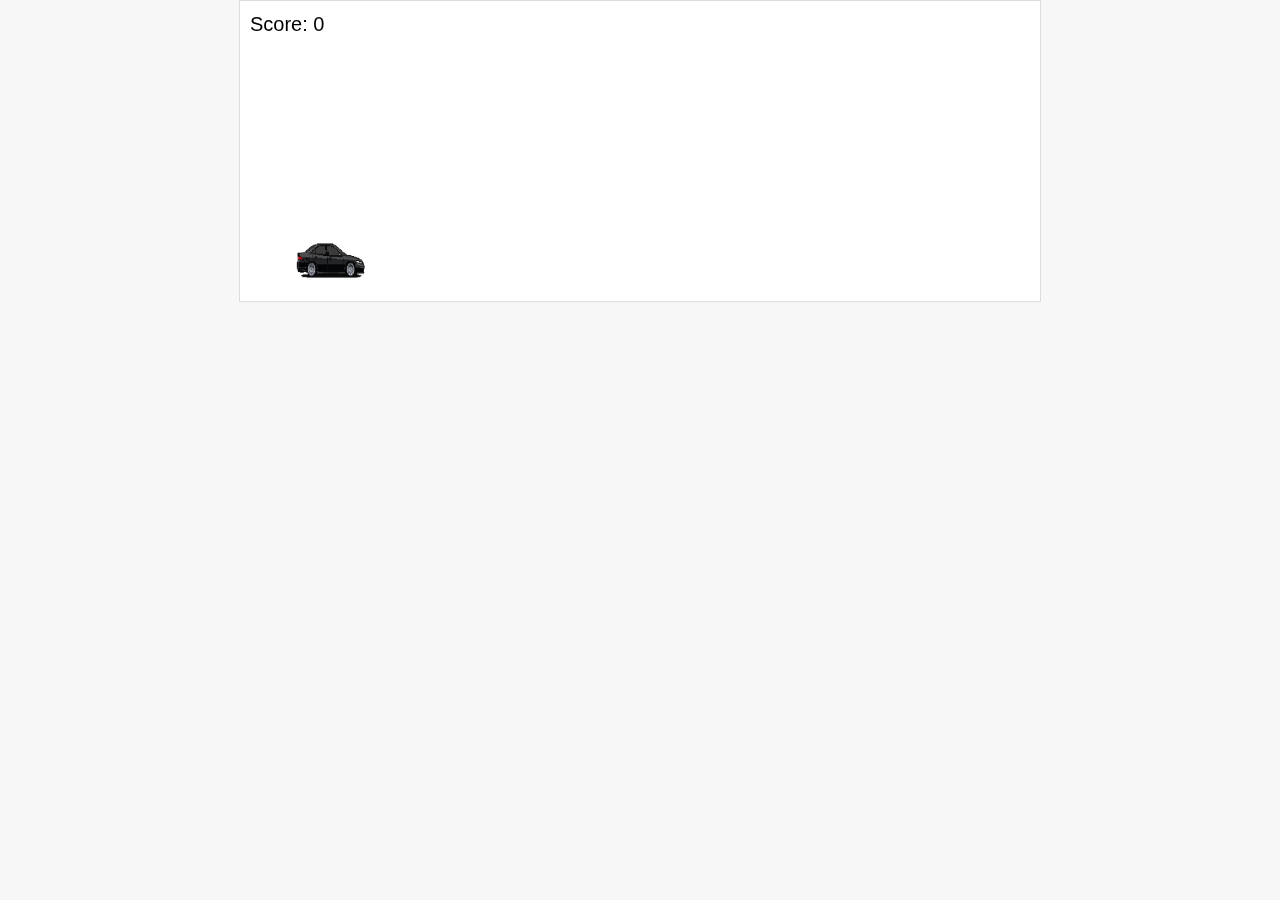
<file: carjump.html>
<!DOCTYPE html>
<html lang="en">
<head>
    <meta charset="UTF-8">
    <meta name="viewport" content="width=device-width, initial-scale=1.0">
    <title>Car Jump Game</title>
    <style>
        body {
            font-family: Arial, sans-serif;
            margin: 0;
            overflow: hidden;
            background-color: #f7f7f7;
        }

        canvas {
            display: block;
            margin: 0 auto;
            background-color: #fff;
            border: 1px solid #ddd;
        }

        .game-over {
            position: absolute;
            top: 50%;
            left: 50%;
            transform: translate(-50%, -50%);
            text-align: center;
            background: rgba(0, 0, 0, 0.7);
            color: #fff;
            padding: 20px;
            border-radius: 8px;
        }

        #restartButton {
            display: none;
            position: absolute;
            top: 60%;
            left: 50%;
            transform: translate(-50%, -50%);
            padding: 10px 20px;
            font-size: 16px;
            background-color: #28a745;
            color: white;
            border: none;
            border-radius: 5px;
            cursor: pointer;
        }

        #restartButton:hover {
            background-color: #218838;
        }

        #goBackButton {
            display: none;
            position: absolute;
            top: 70%;
            left: 50%;
            transform: translate(-50%, -50%);
            padding: 10px 20px;
            font-size: 16px;
            background-color: #007bff;
            color: white;
            border: none;
            border-radius: 5px;
            cursor: pointer;
        }

        #goBackButton:hover {
            background-color: #0056b3;
        }
    </style>
</head>
<body>
    <canvas id="gameCanvas" width="800" height="300"></canvas>
    <button id="restartButton">Restart</button>
    <button id="goBackButton">Go Back to Site</button>

    <script>
        const canvas = document.getElementById("gameCanvas");
        const ctx = canvas.getContext("2d");
        const restartButton = document.getElementById("restartButton");
        const goBackButton = document.getElementById("goBackButton");

        const GRAVITY = 0.6;
        const INITIAL_JUMP_STRENGTH = -12;
        const INITIAL_OBSTACLE_SPEED = 8;
        const SPEED_INCREMENT = 1;

        let isGameOver = false;
        let score = 0;
        let obstacleSpeed = INITIAL_OBSTACLE_SPEED;
        let jumpStrength = INITIAL_JUMP_STRENGTH;
        let obstacles = [];
        let obstacleInterval = setInterval(createObstacle, 2000); // Initial interval

        // Load Car Image
        const carImage = new Image();
        carImage.src = 'assets/img/carimage.png'; // Replace with the path to your image

        // Car
        const car = {
            x: 40,
            y: canvas.height - 20,
            width: 100,
            height: 80,
            dy: 0,
            jump() {
                if (this.y >= canvas.height - this.height) {
                    this.dy = jumpStrength;
                }
            },
            draw() {
                ctx.drawImage(carImage, this.x, this.y, this.width, this.height);
            },
            update() {
                this.y += this.dy;
                this.dy += GRAVITY;
                if (this.y > canvas.height - this.height) {
                    this.y = canvas.height - this.height;
                    this.dy = 0;
                }
            }
        };

        // Load rock image
        const rockImage = new Image();
        rockImage.src = 'assets/img/rock.png'; // Replace with the correct path to your rock image

        // Obstacles
        function createObstacle() {
            const size = Math.random() * 30 + 30; // Random size for the rock
            obstacles.push({
                x: canvas.width,
                y: canvas.height - size, // Positioning the rock at the bottom
                width: size,  // Rock's width
                height: size, // Rock's height
            });
        }

        function drawObstacles() {
            obstacles.forEach(obstacle => {
                ctx.drawImage(rockImage, obstacle.x, obstacle.y, obstacle.width, obstacle.height); // Draw rock
            });
        }

        function adjustObstacleInterval() {
            clearInterval(obstacleInterval); // Stop the current interval
            let newInterval = Math.max(1000, 2000 - score * 100); // Reduce the interval as score increases (min 1 second)
            obstacleInterval = setInterval(createObstacle, newInterval); // Start a new interval with the adjusted time
        }

        function updateObstacles() {
            obstacles.forEach(obstacle => {
                obstacle.x -= obstacleSpeed;
            });

            // Remove obstacles that are off-screen
            if (obstacles.length > 0 && obstacles[0].x + obstacles[0].width < 0) {
                obstacles.shift();
                score += 1;
                adjustObstacleInterval(); // Adjust the interval after scoring
                if (score % 5 === 0) { // Increase difficulty every 5 points
                    obstacleSpeed += SPEED_INCREMENT;
                    jumpStrength -= 0.5; // Make jumps slightly harder
                }
            }
        }

        // Collision Detection
        function checkCollision() {
            for (const obstacle of obstacles) {
                if (
                    car.x < obstacle.x + obstacle.width &&
                    car.x + car.width > obstacle.x &&
                    car.y < obstacle.y + obstacle.height &&
                    car.y + car.height > obstacle.y
                ) {
                    isGameOver = true;
                }
            }
        }

        // Reset Game
        function resetGame() {
            isGameOver = false;
            score = 0;
            obstacleSpeed = INITIAL_OBSTACLE_SPEED;
            jumpStrength = INITIAL_JUMP_STRENGTH;
            obstacles = [];
            restartButton.style.display = "none";
            goBackButton.style.display = "none";
            gameLoop();
        }

        // Go Back to Another Site
        function goBackToSite() {
            window.location.href = "scratch.html"; // Replace with the relative path to your file
        }

        // Game Loop
        function gameLoop() {
            if (isGameOver) {
                ctx.fillStyle = "rgba(0, 0, 0, 0.7)";
                ctx.fillRect(0, 0, canvas.width, canvas.height);
                ctx.fillStyle = "white";
                ctx.font = "24px Arial";
                ctx.fillText(`Game Over! Your score: ${score}`, canvas.width / 2 - 120, canvas.height / 2);
                restartButton.style.display = "block";
                goBackButton.style.display = "block"; // Show the "Go Back" button after game over
                return;
            }

            ctx.clearRect(0, 0, canvas.width, canvas.height);

            car.update();
            car.draw();

            updateObstacles();
            drawObstacles();

            checkCollision();

            ctx.fillStyle = "black";
            ctx.font = "20px Arial";
            ctx.fillText(`Score: ${score}`, 10, 30);

            requestAnimationFrame(gameLoop);
        }

        // Game Start
        gameLoop();

        // Event Listeners
        window.addEventListener("keydown", (e) => {
            if (e.code === "Space") {
                car.jump();
            }
        });

        restartButton.addEventListener("click", resetGame);
        goBackButton.addEventListener("click", goBackToSite); // Event listener for "Go Back" button
    </script>
</body>
</html>
</file>
